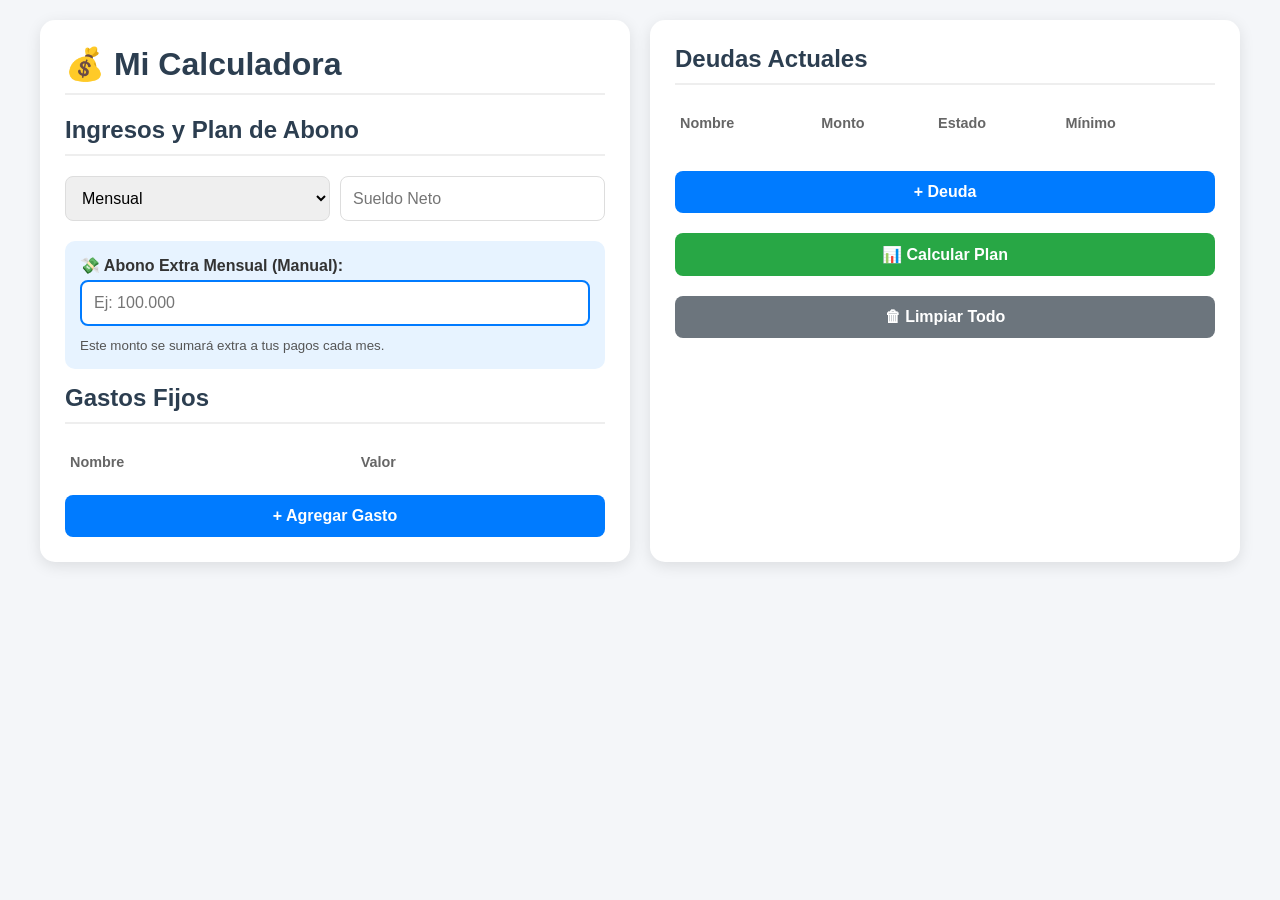
<file: index.html>
<!DOCTYPE html>
<html lang="es">
<head>
    <meta charset="UTF-8">
    <meta name="viewport" content="width=device-width, initial-scale=1.0">
    <title>Calculadora de Deudas - Inicio</title>
    <link rel="stylesheet" href="style.css">
</head>
<body>
    <div class="contenedor">
        <div class="columna">
            <h1>💰 Mi Calculadora</h1>
            <h2>Ingresos y Plan de Abono</h2>
            <div style="display:flex; gap:10px; margin-bottom:10px;">
                <select id="tipoIngreso">
                    <option value="mensual">Mensual</option>
                    <option value="quincenal">Quincenal</option>
                </select>
                <input type="text" id="sueldo" oninput="formatearNumero(this)" placeholder="Sueldo Neto">
            </div>
            
            <div style="margin-bottom:15px; background: #e7f3ff; padding: 15px; border-radius: 10px;">
                <label style="font-weight: bold; display: block; margin-bottom: 5px;">💸 Abono Extra Mensual (Manual):</label>
                <input type="text" id="abonoVoluntario" oninput="formatearNumero(this)" placeholder="Ej: 100.000" style="border: 2px solid #007bff;">
                <small style="color: #555;">Este monto se sumará extra a tus pagos cada mes.</small>
            </div>

            <h2>Gastos Fijos</h2>
            <table id="tablaGastos">
                <thead><tr><th>Nombre</th><th>Valor</th><th></th></tr></thead>
                <tbody></tbody>
            </table>
            <button onclick="agregarGasto()">+ Agregar Gasto</button>
        </div>

        <div class="columna">
            <h2>Deudas Actuales</h2>
            <table id="tablaDeudas">
                <thead><tr><th>Nombre</th><th>Monto</th><th>Estado</th><th>Mínimo</th><th></th></tr></thead>
                <tbody></tbody>
            </table>
            <div style="display:flex; gap:10px; flex-wrap:wrap; margin-top:20px;">
                <button onclick="agregarDeuda()">+ Deuda</button>
                <button onclick="irAResultados()" style="background:#28a745;">📊 Calcular Plan</button>
                <button onclick="limpiarTodo()" style="background:#6c757d;">🗑 Limpiar Todo</button>
            </div>
        </div>
    </div>
    <script src="app.js"></script>
</body>
</html>
</file>
<file: style.css>
/* --- CONFIGURACIÓN GENERAL --- */
body { 
    font-family: 'Segoe UI', Roboto, Helvetica, Arial, sans-serif; 
    background-color: #f4f6f9; 
    margin: 0; 
    padding: 0; 
    color: #333;
}

.contenedor { 
    display: flex; 
    gap: 20px; 
    padding: 20px; 
    flex-wrap: wrap; 
    max-width: 1200px; 
    margin: auto; 
}

.columna { 
    flex: 1; 
    min-width: 320px; 
    background: white; 
    padding: 25px; 
    border-radius: 15px; 
    box-shadow: 0 4px 15px rgba(0,0,0,0.1); 
}

h1, h2 { 
    color: #2c3e50; 
    margin-top: 0; 
    border-bottom: 2px solid #eee;
    padding-bottom: 10px;
}

/* --- FORMULARIOS --- */
input, select { 
    width: 100%; 
    padding: 12px; 
    border-radius: 8px; 
    border: 1px solid #ddd; 
    margin-bottom: 10px; 
    box-sizing: border-box; 
    font-size: 1rem;
}

input:focus {
    border-color: #007bff;
    outline: none;
    box-shadow: 0 0 5px rgba(0,123,255,0.2);
}

/* --- BOTONES (CORRECCIÓN COLOR AZUL) --- */
button { 
    display: block;
    width: 100%;
    padding: 12px; 
    border-radius: 8px; 
    border: none; 
    color: white !important; /* Asegura que el texto siempre sea blanco */
    background-color: #007bff; /* AZUL PRINCIPAL */
    cursor: pointer; 
    font-weight: bold; 
    font-size: 1rem;
    transition: all 0.3s ease; 
    margin-top: 10px;
}

button:hover { 
    background-color: #0056b3; 
    box-shadow: 0 2px 8px rgba(0,0,0,0.2);
}

/* Botones específicos por función */
button[onclick="irAResultados()"] {
    background-color: #28a745; /* Verde para calcular */
}

button[onclick="irAResultados()"]:hover {
    background-color: #218838;
}

button[onclick="limpiarTodo()"], button[onclick="window.location='index.html'"] {
    background-color: #6c757d; /* Gris para volver o limpiar */
}

button[onclick="exportarPDF()"] {
    background-color: #17a2b8; /* Cyan para el PDF */
}

/* Botones de eliminar (X) dentro de las tablas */
td button {
    background-color: #dc3545 !important;
    width: auto !important;
    padding: 5px 12px !important;
    margin: 0 !important;
    font-size: 0.8rem;
}

/* --- TABLAS --- */
table { 
    width: 100%; 
    border-collapse: collapse; 
    margin-bottom: 15px;
}

th { 
    text-align: left; 
    font-size: 0.9rem; 
    color: #666; 
    padding: 10px 5px;
}

.tabla-detalle { 
    font-size: 0.85em; 
}

.tabla-detalle th { 
    background: #343a40; 
    color: white; 
    padding: 12px; 
}

.tabla-detalle td { 
    padding: 10px; 
    border-bottom: 1px solid #eee; 
    text-align: center; 
}

/* --- INDICADORES (KPIs) --- */
.kpi { 
    flex: 1; 
    background: #f8f9fa; 
    padding: 15px; 
    border-radius: 12px; 
    text-align: center; 
    border: 1px solid #e9ecef; 
    min-width: 100px; 
}

.kpi h3 { 
    font-size: 0.75rem; 
    text-transform: uppercase; 
    color: #6c757d; 
    margin: 0; 
}

.kpi p { 
    font-size: 1.2rem; 
    font-weight: bold; 
    margin: 5px 0 0; 
    color: #007bff; 
}

/* --- ALERTAS --- */
.alerta { 
    padding: 15px; 
    border-radius: 10px; 
    margin-bottom: 20px; 
    font-size: 0.9rem; 
    border-left: 5px solid; 
}

.alerta-roja { 
    background: #f8d7da; 
    border-color: #dc3545; 
    color: #721c24; 
}

.alerta-verde { 
    background: #d4edda; 
    border-color: #28a745; 
    color: #155724; 
}

.alerta-naranja {
    background: #fff3cd;
    border-color: #ffc107;
    color: #856404;
}

/* --- RESPONSIVO Y PDF --- */
@media (max-width: 768px) {
    .contenedor { flex-direction: column; padding: 10px; }
    .columna { min-width: 100%; }
}

/* Clase para ocultar elementos durante la exportación a PDF */
.ocultar-pdf {
    display: none !important;
}
</file>
